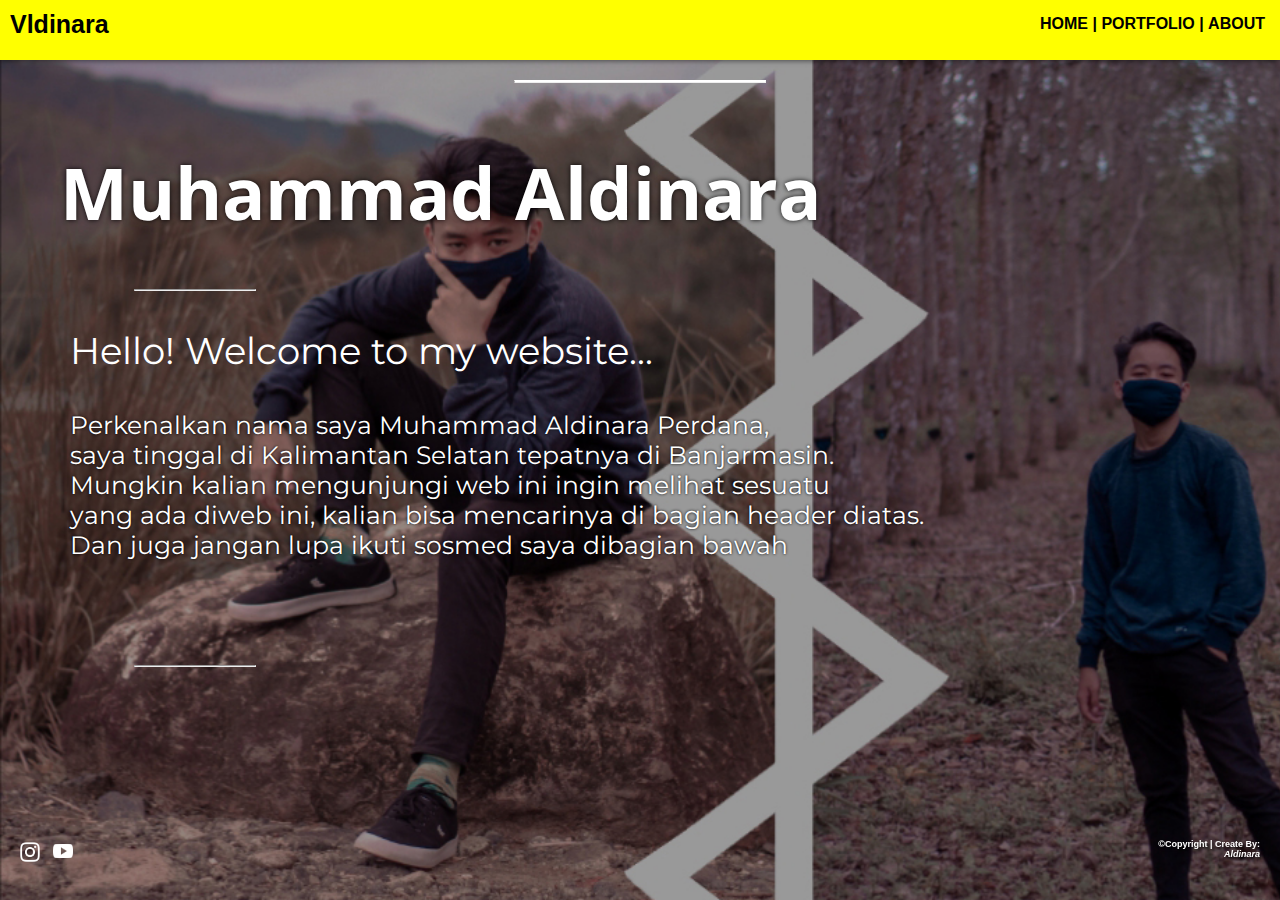
<file: index.html>
<!DOCTYPE>
<html lang="en">
<head>
	<meta charset="UTF-8">
	<meta name="viewport" content="width=device-width, initrial-scale=1.0">
	<meta name="viewport" content="width=device-width, initial-scale=1, maximum-scale=1, user-scalable=no">
	<title>Home - Muhammad Aldinara</title>
	<link rel="shortcut icon" href="icon.png" type="image/x-icon">
	<link rel="stylesheet" href="css/style.css">
	<link href="https://fonts.googleapis.com/css2?family=Montserrat:ital,wght@1,300&display=swap" rel="stylesheet">
	<link href="https://fonts.googleapis.com/css2?family=Roboto:ital,wght@1,500&display=swap" rel="stylesheet">
	<link href="https://fonts.googleapis.com/css2?family=Open+Sans:ital,wght@1,700&display=swap" rel="stylesheet">
	
</head>
<body>

	<nav>
		<div class="navbar">
			<div class="logo">
				Vldinara
			</div>
			<div class="link">
				<a href="index.html">Home |</a>
				<a href="Portfolio/portfolio.html">Portfolio |</a>
				<a href="#!">About</a>
			</div>
		</div>
	</nav>

	<div class="box">
		<hr class="hr1">

		<h1 class="h1">Muhammad Aldinara</h1>

		<hr class="hr2">

		<p class="phello">Hello! Welcome to my website...</p>

		<p class="pisi">Perkenalkan nama saya Muhammad Aldinara Perdana,<br> saya tinggal di Kalimantan Selatan tepatnya di Banjarmasin.<br>

			Mungkin kalian mengunjungi web ini ingin melihat sesuatu <br> yang ada diweb ini, kalian bisa mencarinya di bagian header diatas. <br>
			Dan juga jangan lupa ikuti sosmed saya dibagian bawah</p>

			<br>
			<br>
			<br>
			<br>
			<hr class="hrbawah">

		<!-- Sosmed -->
		<div class="sosmed">
			<a href="https://instagram.com/vldinara/">
				<div class="igsosmed">
					<img src="Logos/instagram.png" alt="instagram" width="20px">
				</div>
			</a>

			<a href="https://www.youtube.com/channel/UCmmQ4kXEDcAMi4DOoSIM8WQ?view_as=subscriber">
				<div class="ytsosmed">
					<img src="Logos/youtube.png" alt="Youtube" width="20px">
				</div>
			</a>
		</div>

		<div class="copyright">
			<h6>&copy;Copyright | Create By: <a href="https://istagram.com/vldinara/"><i>Aldinara</i></a></h6>
		</div>

	</div>

	<!-- container mobile -->
	<div class="container2">
		<div class="sosmed2">
			<a href="https://instagram.com/vldinara/">
				<div class="igsosmed2">
					<img src="Logos/instagram.png" alt="instagram" width="20px">
				</div>
			</a>

			<a href="https://www.youtube.com/channel/UCmmQ4kXEDcAMi4DOoSIM8WQ?view_as=subscriber">
				<div class="ytsosmed2">
					<img src="Logos/youtube.png" alt="Youtube" width="20px">
				</div>
			</a>
		</div>

		<div class="copyright2">
			<h6 ><font size="2px">&copy;Copyright | Create By: <a href="https://istagram.com/vldinara/"><i>Aldinara</i></a></font></h6>
		</div>

		<div class="clear"></div>
	</div>

</body>
</html>
</file>
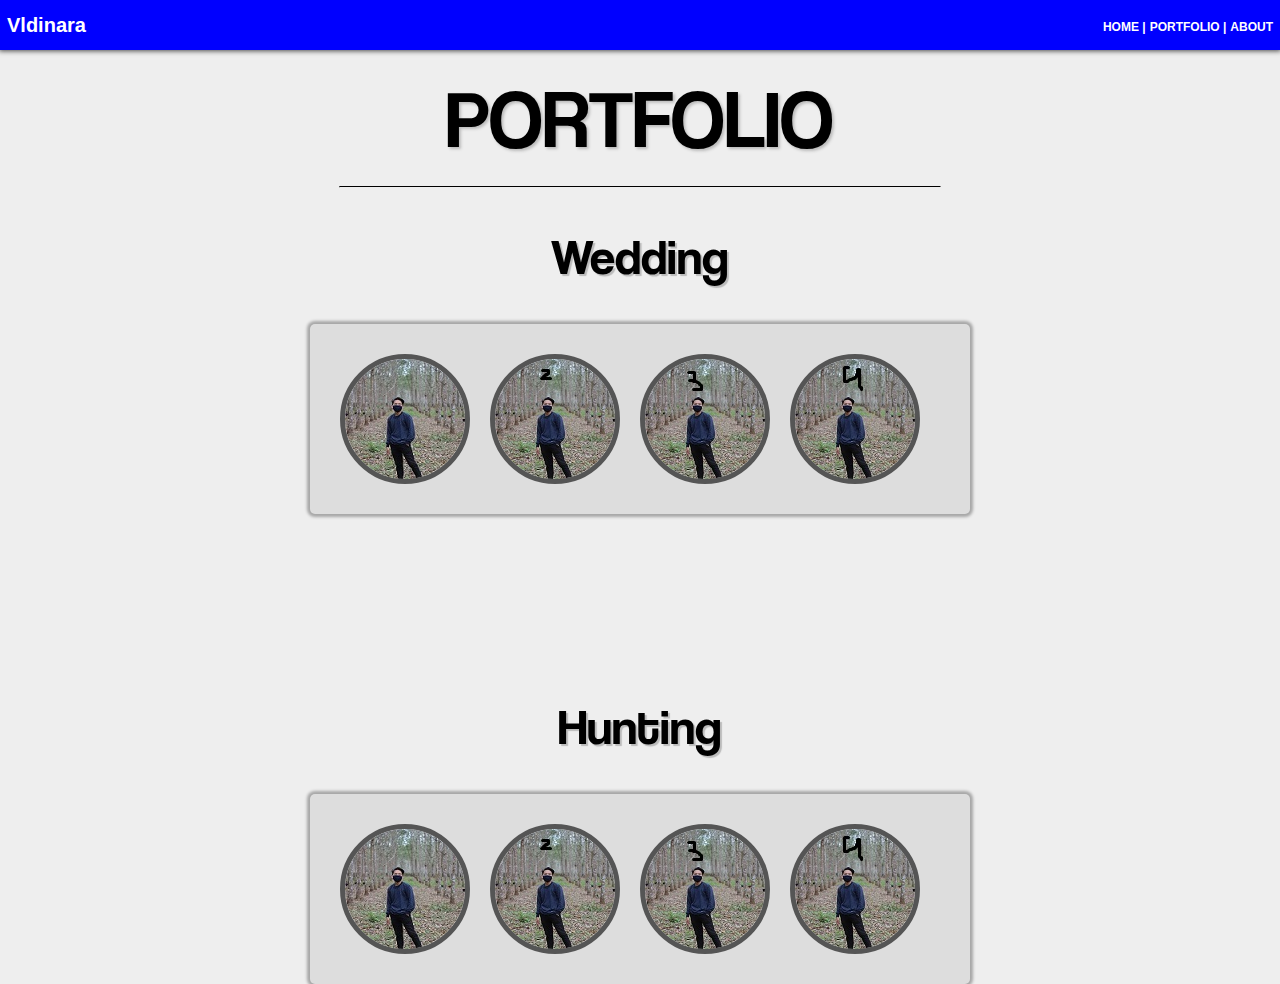
<file: Portfolio/portfolio.html>
<!DOCTYPE html>
<html>
<head>
	<title>Portfolio - Muhammad Aldinara</title>
	<link rel="shortcut icon" href="../icon.png" type="image/x-icon">
	<link rel="stylesheet" type="text/css" href="css/reset.css">
	<link rel="stylesheet" type="text/css" href="css/style.css">
</head>
<body>

	<nav>
		<div class="navbar">
			<div class="logo">
				Vldinara
			</div>
			<div class="link">
				<a href="../index.html">Home |</a>
				<a href="portfolio.html">Portfolio |</a>
				<a href="#!">About</a>
			</div>
		</div>
	</nav>


	<h1>PORTFOLIO</h1>
	<hr>
	<h2>Wedding</h2>

	<div class="container">
		
		<ul class="gallery">
			<li>
				<a href="#gambar-1">
					<img class="imgthumbs" src="img/thumbs/1.jpg" alt="Contoh">
					<span>Banjarbaru</span>	
				</a>

				<div class="overlay" id="gambar-1">
					<a href="#" class="close">X CLOSE</a>
					<img src="img/full/1.jpg" alt="contoh">
				</div>

			</li>

			<li>
				<a href="#gambar-2">
					<img class="imgthumbs" src="img/thumbs/2.jpg" alt="Contoh2">
					<span>Banjarbaru2</span>	
				</a>

				<div class="overlay" id="gambar-2">
					<a href="#" class="close">X CLOSE</a>
					<img src="img/full/2.jpg" alt="contoh2">
				</div>

			</li>

			<li>
				<a href="#gambar-3">
					<img class="imgthumbs" src="img/thumbs/3.jpg" alt="Contoh3">
					<span>Banjarbaru3</span>	
				</a>

				<div class="overlay" id="gambar-3">
					<a href="#" class="close">X CLOSE</a>
					<img src="img/full/3.jpg" alt="contoh3">
				</div>

			</li>

			<li>
				<a href="#gambar-4">
					<img class="imgthumbs" src="img/thumbs/4.jpg" alt="Contoh4">
					<span>Banjarbaru4</span>	
				</a>

				<div class="overlay" id="gambar-4">
					<a href="#" class="close">X CLOSE</a>
					<img src="img/full/4.jpg" alt="contoh">
				</div>

			</li>


			<div class="clear"></div>
		</ul>

	</div>

	<br>
	<br>
	<br>
	<br>

	<!-- 2 -->

	<h2>Hunting</h2>

	<div class="container">
		
		<ul class="gallery">
			<li>
				<a href="#gambar-1">
					<img class="imgthumbs" src="img/thumbs/1.jpg" alt="Contoh">
					<span>Banjarbaru</span>	
				</a>

				<div class="overlay" id="gambar-1">
					<a href="#" class="close">X CLOSE</a>
					<img src="img/full/1.jpg" alt="contoh">
				</div>

			</li>

			<li>
				<a href="#gambar-2">
					<img class="imgthumbs" src="img/thumbs/2.jpg" alt="Contoh2">
					<span>Banjarbaru2</span>	
				</a>

				<div class="overlay" id="gambar-2">
					<a href="#" class="close">X CLOSE</a>
					<img src="img/full/2.jpg" alt="contoh2">
				</div>

			</li>

			<li>
				<a href="#gambar-3">
					<img class="imgthumbs" src="img/thumbs/3.jpg" alt="Contoh3">
					<span>Banjarbaru3</span>	
				</a>

				<div class="overlay" id="gambar-3">
					<a href="#" class="close">X CLOSE</a>
					<img src="img/full/3.jpg" alt="contoh3">
				</div>

			</li>

			<li>
				<a href="#gambar-4">
					<img class="imgthumbs" src="img/thumbs/4.jpg" alt="Contoh4">
					<span>Banjarbaru4</span>	
				</a>

				<div class="overlay" id="gambar-4">
					<a href="#" class="close">X CLOSE</a>
					<img src="img/full/4.jpg" alt="contoh">
				</div>

			</li>


			<div class="clear"></div>
		</ul>

	</div>
	



</body>
</html>
</file>
<file: css/style.css>
/* Font */
@font-face {

	font-family: unisansborder;
	src: url(unisansborder.ttf) format('ttf');
}


body {
	margin: 0px;
	padding: 0px;
	font-family: 'Segoe UI', Tahoma, Geneva, Verdana, sans-serif;
	background: url(../bgbackground.jpg);
	background-size: cover;
	background-repeat: no-repeat;
	background-position: fixed;
	position: relative;
}

nav{
	background-color: yellow;
	height: 60px;
	box-shadow: 0 1px 5px rgba(0,0,0,.5);
}

.navbar{
	display: flex;
	padding: 10px;
}

.navbar .logo{
	color: black;
	font-size: 25px;
	font-weight: bolder;
}

.link{
	margin-left: auto;
	padding: 5px;
}

.link a{
	color: #000;
	text-decoration: none;
	font-weight: bold;
	text-transform: uppercase;
}

@media(max-width: 768px){
	
	nav{
		position: fixed;
		bottom:0px;
		left: 0;
		right:0;
	}
	
	.logo{
		display: none;
	}
	
	.navbar{
		padding: 10px 0px;
		display: flex;
	}
	
	.link{
		margin: auto;
		/*position: relative; */
	}
	
	.link a{
		font-size: 90%;
		padding: 5px;
	}
	
	.sosmed{
		visibility: hidden;
	}

	.copyright{
		visibility: hidden;
	}


	hr{
		display: flex;
		width: 20px

	}

}

.h1{
	color: white;
	font-size: 450%;
	font-family: unisansborder, 'Open Sans', sans-serif, 'Uni Sans Heavy Italic';
	text-shadow: 0px 0px 5px rgba(0,0,0,.9);
	text-align: left;
	margin-top: 60px;
	margin-left: 60px;
	position: relative;
}

/* Sosmed */

.sosmed{
	text-align: left;
	display: flex;
	position: fixed;
	bottom: 2%;
	margin: 20px;
}

.ytsosmed{
	margin: 8%;
	padding-left: 55%;

}


/* akhir sosmed */

p{
	font-size: 50px;
}

.hr1{
	width: 250px;
	border-top: 2px solid #fff;
}

.box{
	width: 100%;
	min-height: 200px;
	margin-top: 20px;
}

.phello{
	color: #fff;
	font-family: 'Montserrat', sans-serif; 
	margin-left: 70px;
	font-size: 37px;

}

.pisi{
	font-size: 25px;
	color: #fff;
	font-family: 'Montserrat', sans-serif;
	margin-left: 70px;
	text-shadow: 0px 0px 3px black;
}

.hr2{
	width: 120px;
	margin-right: 80%;
	margin-left: auto;
}

.hrbawah{
	width: 120px;
	margin-right: 80%;
	margin-left: auto;
}



.copyright{
	color: #fff;
	text-shadow: 2px 2px 3px #000;
	text-align: right;
	display: flex;
	position: fixed;
	bottom: 0%;
	margin: 20px;
	margin-left: 89%;
	font-family: sans-serif;
}

.copyright h6{
	font-size: 9px;

}

.copyright a{
	text-decoration: none;
	color: #fff;

}


/*mobile container*/

.container2 {
	opacity: 0;
}

.copyright2 {
	opacity: 0;
}




@media(max-width: 768px){

	.container2 {

		opacity: 1;
		background-color: #111;
		width: 603px;
		height: 200px;

	}

	.copyright2 {
		opacity: 1;
		color: #fff;
		text-shadow: 2px 2px 3px #000;
		text-align: center;
		display: flex;
		bottom: 0%;
		margin-left: 35%;
		margin-bottom: 70px;
		font-family: sans-serif;
	}

	.copyright2 h6{
		font-size: 10px;

	}

	.copyright2 a{
		text-decoration: none;
		color: #fff;
	}

	.igsosmed2 {
		margin-left: 47%;
		padding-top: 50px;
		padding-bottom: auto;
	}

	.ytsosmed2 {
		margin-left: 52%;
	}


}

/*akhir mobile container*/



@media(max-width: 768px){
	.hr2{
	width: 120px;
	margin-right: 50%;
	margin-left: auto;
	}

	body{
		margin-right: 20px;
	}

}
</file>
<file: Portfolio/css/style.css>
/* Font */
@font-face {

	font-family: coolvetica;
	src: url(../fonts/coolvetica.woff) format('woff');
}


/* Style Utama */
body{
	font: 18px/36px 'coolvetica', 'Uni Sans Bolt', 'Arial Narrow', 'arial', sans-serif;
	background-color: #eee;
	margin: 0px;
	padding: 0px;
}


/*nav*/

nav{
	background-color: blue;
	height: 50px;
	box-shadow: 0 0 5px 1px rgba(0,0,0,.7);
}

.navbar{
	display: flex;
	padding: 2px;
}

.navbar .logo{
	color: white;
	font-size: 20px;
	font-weight: bolder;
	font-family: 'Segoe UI', Tahoma, Geneva, Verdana, sans-serif;
	margin: 5px;
}

.link{
	margin-left: auto;
	padding: 5px;
}

.link a{
	color: #fff;
	text-decoration: none;
	font-weight: bold;
	font-family: 'Segoe UI', Tahoma, Geneva, Verdana, sans-serif;
	text-transform: uppercase;
	font-size: 12px;

}

@media(max-width: 620px){
	
	nav{
		height: 32px;
		position: fixed;
		bottom:0px;
		left: 0;
		right:0;
	}
	
	.logo{
		display: none;
	}
	
	.navbar{
		padding: 10px 0px;
		display: flex;
	}
	
	.link{
		margin: auto;
		/*position: relative; */
	}
	
	.link a{
		font-size: 65%;
		padding: 5px;
	}

}

/*akhir nav*/



h1 {
	font-size: 80px;
	margin: 50px 0;
	text-align: center;
	text-shadow: 2px 2px 3px #bbb;
}

hr{
	width: 600px;
	border-top: 1px solid #000;

}

h2{
	font-size: 50px;
	margin: 50px 0;
	text-align: center;
	text-shadow: 2px 2px 1px #bbb;
}

.container{
	width: 600px;
	border-radius: 5px;
	background-color: #ddd;
	margin: auto;
	padding: 30px;
	box-shadow: 0 0 3px 3px rgba(0,0,0,.3);
}


.gallery li{
	width: 120px;
	height: 120px;
	/*overflow: hidden;*/
	border: 5px solid #555;
	float: left;
	margin-right: 20px;
	position: relative;

}

.gallery li,
.imgthumbs,
.gallery li span {
	border-radius: 50%;

}

.gallery li span{
	display: block;
	width: 120px;
	height: 120px;
	background-color: rgba(200,200,200,.5);
	position: absolute;
	top: 0;
	text-align: center;
	line-height: 120px;
	color: #222;
	text-shadow: 1px 1px 1px #ddd;
	opacity: 0;
	transform: scale(0) rotate(0);
	transition: 0.3s;
}

.gallery li a:hover span{
	opacity: 1;
	transform: scale(1) rotate(360deg) ;
}

.clear {
	clear: both;

}

/*overlay*/

.overlay{
	width: 0;
	height: 0;
	overflow: hidden;
	position: fixed;
	top: 0;
	left: 0;
	background-color: rgba(0,0,0,0);
	z-index: 9999;
	transition: .5s;
	text-align: center;
	padding: 100px;
}

.overlay:target {
	width: auto;
	height: auto;
	bottom: 0;
	right: 0;
	background-color: rgba(0,0,0,.7);
}


.overlay img{
	max-height: 100%;
	box-shadow: 0px 0px 15px rgba(0,0,0,.5);
}

.overlay:target img {
	animation: zoomandfade .7s;
}

.overlay .close{
	position: absolute;
	top: 60px;
	left: 50%;
	margin-left: 145px;
	color: red;
	text-decoration: none;
	background-color: white;
	border: 1px solid red;
	line-height: 14px;
	padding: 5px;
	opacity: 0;
	
}

.overlay:target .close {
	animation: slidedownfade .5s .5s forwards;
}





/*aniamtion*/

@keyframes zoomandfade {
	0% {
		transform: scale(0);
		opacity: 0;
	}

	100% {
		transform: scale(1);
		opacity: 1;
	}

}

@keyframes slidedownfade {
	0% {
		opacity: 0;
		margin-top: -20px;
	}

	100% {
		opacity: 1;
		margin-top: 0;
	}
}








@media(max-width: 620px){
	h1 {
	font-size: 60px;
	margin: 50px 0;
	text-align: center;
	text-shadow: 2px 2px 3px #bbb;
	}

	hr {
		width: 100px;
	}

	h2 {
		font-size: 35px;
	}

	.container {
		width: 300px;

	}

	.gallery li {
		margin-bottom: 20px;
	}

}
</file>
